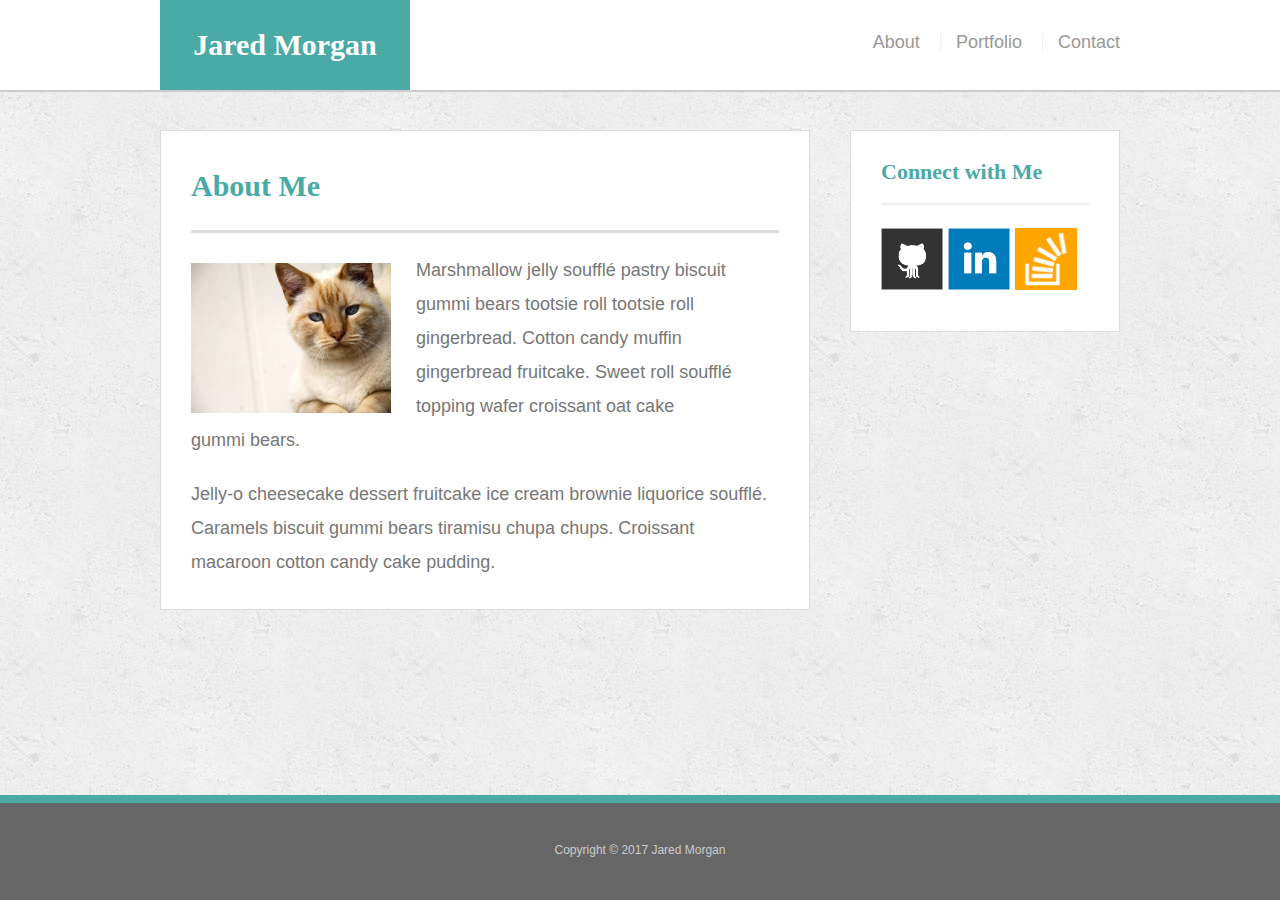
<file: index.html>
<!doctype html>
<html lang="en-us">

<head>
  <meta charset="UTF-8">
  <title>About | Jared Morgan</title>
  <link rel="stylesheet" type="text/css" href="assets/css/reset.css">
  <link rel="stylesheet" type="text/css" href="assets/css/style.css">
  <!-- viewport tag for mobile devices -->
  <meta name="viewport" content="width=device-width, initial-scale=1.0">
</head>

<body>

  <header id="masthead">
    <div class="container">
      <a href="index.html" id="logo">Jared Morgan</a>
      <nav>
        <a href="index.html">About</a>
        <a href="portfolio.html">Portfolio</a>
        <a href="contact.html">Contact</a>
      </nav>
    </div>
  </header>

  <div class="wrapper">
    <div id="main-container" class="container">
      <section class="main-section">
        <h1>About Me</h1>

        <img src="assets/images/cat.jpg" class="auth-image" alt="Your Name">

        <p>Marshmallow jelly souffl&eacute; pastry biscuit gummi bears tootsie roll tootsie roll gingerbread. Cotton candy muffin gingerbread fruitcake. Sweet roll souffl&eacute; topping wafer croissant oat cake gummi&nbsp;bears.</p>

        <p>Jelly-o cheesecake dessert fruitcake ice cream brownie liquorice souffl&eacute;. Caramels biscuit gummi bears tiramisu chupa chups. Croissant macaroon cotton candy cake pudding.</p>

      </section>

      <section class="sidebar">
        <div id="connect">
          <h2>Connect with Me</h2>

          <a href="#"><img src="assets/images/github-128.png" class="social" alt="GitHub" /></a>
          <a href="#"><img src="assets/images/linkedin-128.png" class="social" alt="LinkedIn" /></a>
          <a href="#"><img src="assets/images/stackoverflow-128.png" class="social" alt="Stack Overflow" /></a>
        </div>
      </section>

      <div class="push"></div>
    </div>
  </div>

  <footer>
    <div class="container">
      Copyright &copy; 2017 Jared Morgan
    </div>
  </footer>
</body>

</html>
</file>
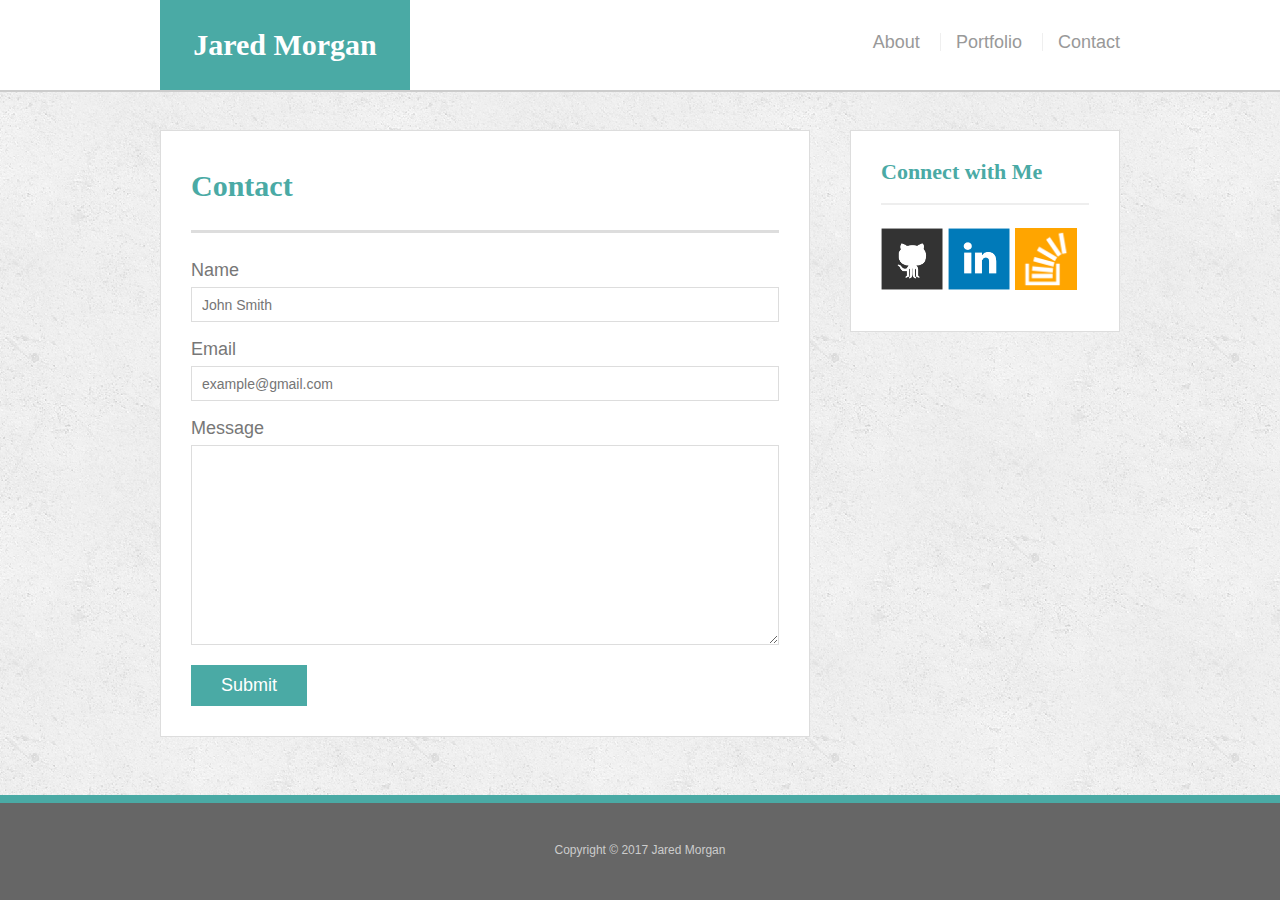
<file: contact.html>
<!doctype html>
<html lang="en-us">

<head>
  <meta charset="UTF-8">
  <title>Contact | Jared Morgan</title>
  <link rel="stylesheet" type="text/css" href="assets/css/reset.css">
  <link rel="stylesheet" type="text/css" href="assets/css/style.css">
  <!-- viewport tag for mobile devices -->
  <meta name="viewport" content="width=device-width, initial-scale=1.0">
</head>

<body>

  <header id="masthead">
    <div class="container">
      <a href="index.html" id="logo">Jared Morgan</a>
      <nav>
        <a href="index.html">About</a>
        <a href="portfolio.html">Portfolio</a>
        <a href="contact.html">Contact</a>
      </nav>
    </div>
  </header>

  <div class="wrapper">
    <div id="main-container" class="container">
      <section class="main-section">
        <h1>Contact</h1>

        <form id="contact-form">
          <ul>
            <li>
              <label for="name">Name</label>
              <input type="text" id="name" name="name" placeholder="John Smith" required="required">
            </li>
            <li>
              <label for="email">Email</label>
              <input type="email" id="email" name="email" placeholder="example@gmail.com" required="required">
            </li>
            <li>
              <label for="message">Message</label>
              <textarea id="message" name="message" required="required"></textarea>
            </li>
          </ul>
          <input type="submit">
        </form>

      </section>

      <section class="sidebar">
        <div id="connect">
          <h2>Connect with Me</h2>

          <a href="#"><img src="assets/images/github-128.png" class="social" alt="GitHub" /></a>
          <a href="#"><img src="assets/images/linkedin-128.png" class="social" alt="LinkedIn" /></a>
          <a href="#"><img src="assets/images/stackoverflow-128.png" class="social" alt="Stack Overflow" /></a>
        </div>
      </section>

      <div class="push"></div>
    </div>
  </div>

  <footer>
    <div class="container">
      Copyright &copy; 2017 Jared Morgan
    </div>
  </footer>
</body>

</html>
</file>
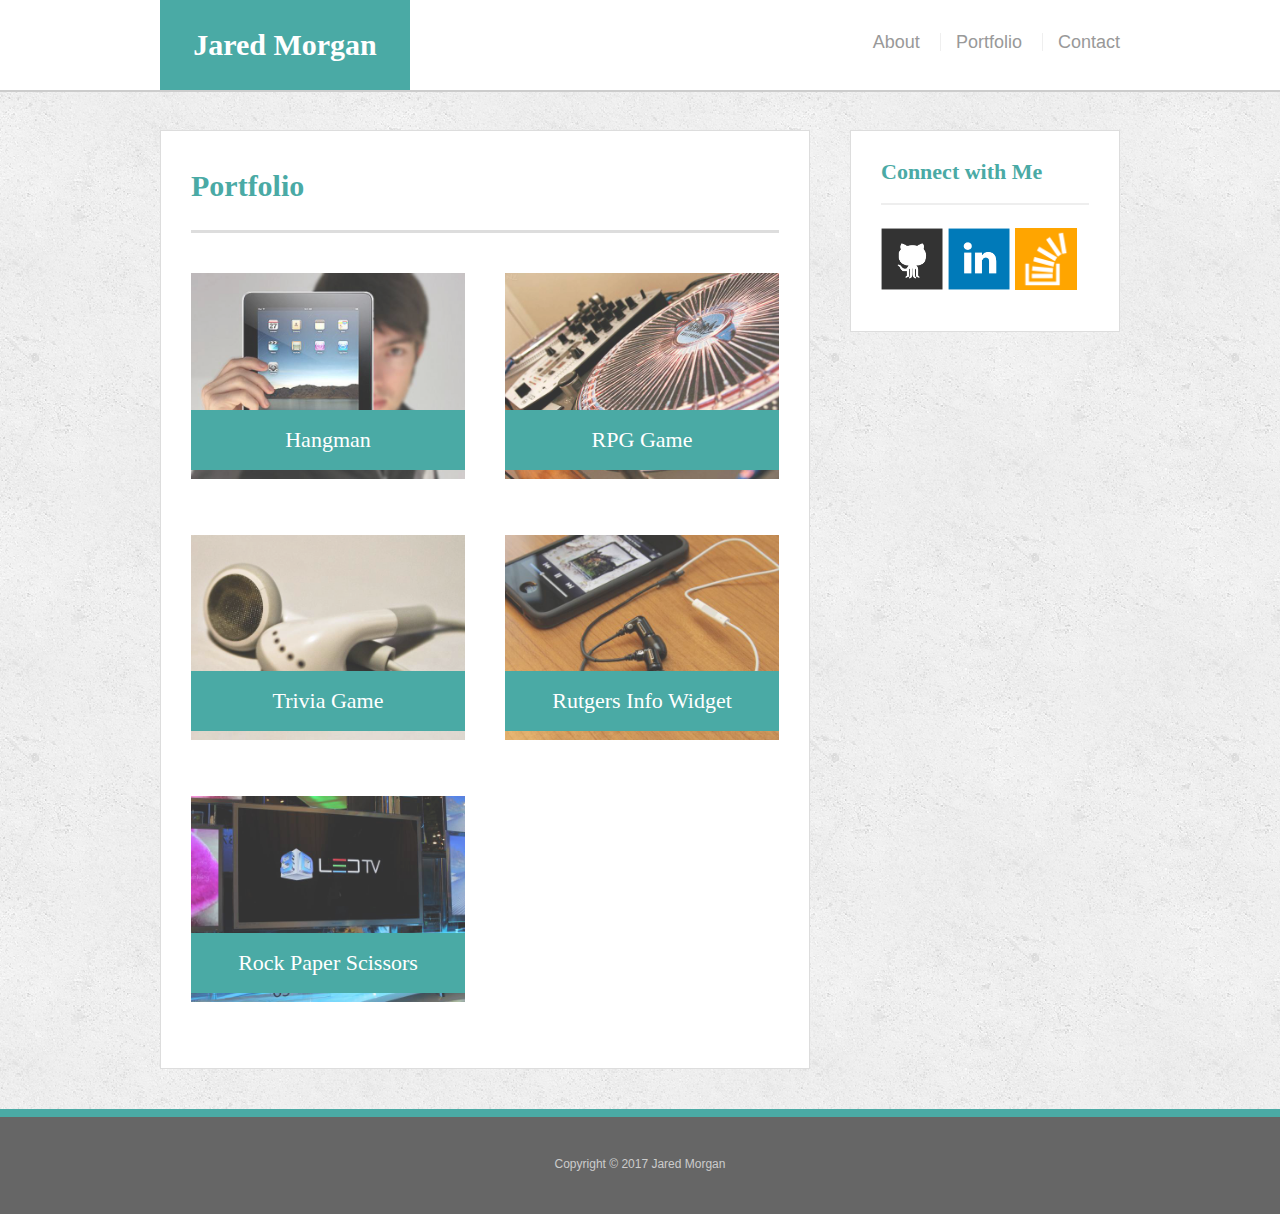
<file: portfolio.html>
<!doctype html>
<html lang="en-us">

<head>
  <meta charset="UTF-8">
  <title>Portfolio | Jared Morgan</title>
  <link rel="stylesheet" type="text/css" href="assets/css/reset.css">
  <link rel="stylesheet" type="text/css" href="assets/css/style.css">
  <!-- viewport tag for mobile devices -->
  <meta name="viewport" content="width=device-width, initial-scale=1.0">
</head>

<body>

  <header id="masthead">
    <div class="container">
      <a href="index.html" id="logo">Jared Morgan</a>
      <nav>
        <a href="index.html">About</a>
        <a href="portfolio.html">Portfolio</a>
        <a href="contact.html">Contact</a>
      </nav>
    </div>
  </header>

  <div class="wrapper">
    <div id="main-container" class="container">
      <section class="main-section">
        <h1>Portfolio</h1>

        <div class="work">
          <img src="assets/images/technics-q-c-640-480-1.jpg" alt="hangman">

          <h3>Hangman</h3>
        </div>
        <div class="work">
          <img src="assets/images/technics-q-c-640-480-2.jpg" alt="RPG Game">

          <h3>RPG Game</h3>
        </div>
        <div class="work">
          <img src="assets/images/technics-q-c-640-480-5.jpg" alt="Trivia Game">

          <h3>Trivia Game</h3>
        </div>
        <div class="work">
          <img src="assets/images/technics-q-c-640-480-7.jpg" alt="Rutgers Info Widget">

          <h3>Rutgers Info Widget</h3>
        </div>
        <div class="work">
          <img src="assets/images/technics-q-c-640-480-9.jpg" alt="Rock Paper Scissors">

          <h3>Rock Paper Scissors</h3>
        </div>

      </section>

      <section class="sidebar">
        <div id="connect">
          <h2>Connect with Me</h2>

          <a href="#"><img src="assets/images/github-128.png" class="social" alt="GitHub" /></a>
          <a href="#"><img src="assets/images/linkedin-128.png" class="social" alt="LinkedIn" /></a>
          <a href="#"><img src="assets/images/stackoverflow-128.png" class="social" alt="Stack Overflow" /></a>
        </div>
      </section>

      <div class="push"></div>
    </div>
  </div>

  <footer>
    <div class="container">
      Copyright &copy; 2017 Jared Morgan
    </div>
  </footer>
</body>

</html>
</file>
<file: assets/css/style.css>
body {
  font-family: Arial, "Helvetica Neue", Helvetica, sans-serif;
  font-size: 18px;
  line-height: 34px;
  color: #777;
  background: url("../images/concrete_seamless.png");
}

* {
  box-sizing: border-box;
  margin: 0;
}

/* sticky footer styling */

/* http://ryanfait.com/html5-sticky-footer/ */

html,
body {
  height: 100%;
}

.wrapper {
  height: auto !important;
  height: 100%;
  min-height: 100%;
  margin: 0 auto -105px;
}

footer,
.push {
  height: 105px;
}

/* end sticky footer styling */

/* start hover styling */

#logo:hover,
input[type=submit]:hover {
  background: #5e7f7e;
}

nav a:hover {
  color: #5e7f7e;
}

.social:hover {
  cursor: pointer;
  opacity: 0.8;
}

/* end hover styling */

/* general styling */

.container {
  width: 100%;
  max-width: 960px;
  margin: 0 auto;
  clear: both;
}

h1,
h2,
h3,
p {
  margin-bottom: 20px;
}

p:last-child {
  margin-bottom: 0;
}

h1,
h2,
h3 {
  font-family: Georgia, Times, "Times New Roman", serif;
  font-weight: 700;
  color: #4aaaa5;
}

h1 {
  padding-bottom: 20px;
  font-size: 30px;
  line-height: 49px;
  border-bottom: 3px solid #ddd;
}

h2,
h3 {
  font-size: 22px;
}

/* header */

#masthead {
  position: fixed;
  z-index: 99;
  width: 100%;
  margin: 0 0 30px;
  overflow: auto;
  color: #fff;
  background: #fff;
  border-bottom: 2px solid #ccc;
}

#logo {
  float: left;
  width: 250px;
  height: 90px;
  font-family: Georgia, Times, "Times New Roman", serif;
  font-size: 30px;
  font-weight: 700;
  line-height: 90px;
  color: #fff;
  text-align: center;
  text-decoration: none;
  background: #4aaaa5;
}

nav {
  float: right;
  margin-top: 25px;
}

nav a {
  display: inline-block;
  padding-left: 15px;
  margin-left: 15px;
  line-height: 18px;
  color: #999;
  text-decoration: none;
  border-left: 1px solid #efefef;
}

nav a:first-child {
  border-left: 0 none;
}

/* footer */

footer {
  padding: 30px 0;
  clear: both;
  font-size: 12px;
  color: #fff;
  color: #ccc;
  text-align: center;
  background: #666;
  border-top: 8px solid #4aaaa5;
}

/* sidebar */

.sidebar {
  float: right;
  width: 100%;
  max-width: 270px;
  padding: 30px;
  margin-bottom: 20px;
  background: #fff;
  border: 1px solid #ddd;
}

h3,
.sidebar h2 {
  padding-bottom: 20px;
  margin-bottom: 15px;
  line-height: 22px;
  border-bottom: 2px solid #eee;
}

.social {
  width: 62px;
  height: 62px;
  margin-top: 8px;
  margin-right: 5px;
}

.social:last-child {
  margin-right: 0;
}

/* main */

#main-container {
  padding-top: 130px;
}

.main-section {
  float: left;
  width: 100%;
  max-width: 650px;
  padding: 30px;
  margin: 0 0 40px;
  background: #fff;
  border: 1px solid #ddd;
}

/* portfolio page */

.work {
  position: relative;
  float: left;
  width: 274px;
  margin: 20px 0 25px;
  overflow: auto;
}

.work:nth-child(even) {
  margin-right: 40px;
}

.work img {
  width: 100%;
  border: 0 none;
  opacity: 0.8;
}

.work h3 {
  position: absolute;
  bottom: 20px;
  width: 100%;
  padding: 15px;
  margin-bottom: 0;
  font-weight: 300;
  line-height: 30px;
  color: #fff;
  text-align: center;
  background: #4aaaa5;
  border-bottom: 0;
}

.auth-image {
  float: left;
  width: 200px;
  height: auto;
  margin-top: 10px;
  margin-right: 25px;
}

/* contact page */

#contact-form ul {
  margin-bottom: 20px;
}

#contact-form li {
  margin-bottom: 10px;
}

label,
input[type=text],
input[type=email],
textarea {
  display: block;
  width: 100%;
}

input[type=text],
input[type=email],
textarea {
  height: 35px;
  padding: 0 10px;
  font-size: 14px;
  border: 1px solid #ddd;
}

textarea {
  height: 200px;
}

input[type=submit] {
  padding: 10px 30px;
  font-size: 18px;
  color: #fff;
  cursor: pointer;
  background: #4aaaa5;
  border: 0 none;
}

/* media query here */

@media screen and (max-width: 980px) {
  #logo {
    margin-left: 5%;
  }

  nav {
    margin-right: 5%;
  }

  .main-section {
    width: 50%;
    margin: 0 5% 10% 5%;
  }

  .auth-image {
    width: 100%;
  }

  .sidebar {
    width: 35%;
    margin: 0 5% 0 0;
  }
}

@media screen and (max-width: 768px) {
  #logo {
    margin-left: 2%;
  }

  nav {
    margin-right: 2%;
  }

  .main-section {
    width: 100%;
    margin: 0 2% 5% 2%;
  }

  .work {
    margin: 10px 0 15px;
  }

  .work:nth-child(even) {
    margin-right: 10px;
  }

  .auth-image {
    width: 40%;
  }

  .sidebar {
    float: left;
    max-width: 650px;
    width: 100%;
    margin: 0 2% 5% 2%;
  }
}

@media screen and (max-width: 640px) {
  #masthead {
    position: static;
  }

  #main-container {
    padding-top: 20px;
  }

  #logo {
    clear: left;
    width: 100%;
  }

  nav {
    clear: right;
    width: 100%;
    text-align: center;
    padding-bottom: 10px;
  }

  .main-section {
    width: 100%;
    margin-top: 0;
    margin: 0 2% 3% 2%;
  }

  .work {
    float: none;
  }

  .auth-image {
    width: 100%;
  }

  .sidebar {
    width: 100%;
    margin: 0 2% 3% 2%;
  }
}
</file>
